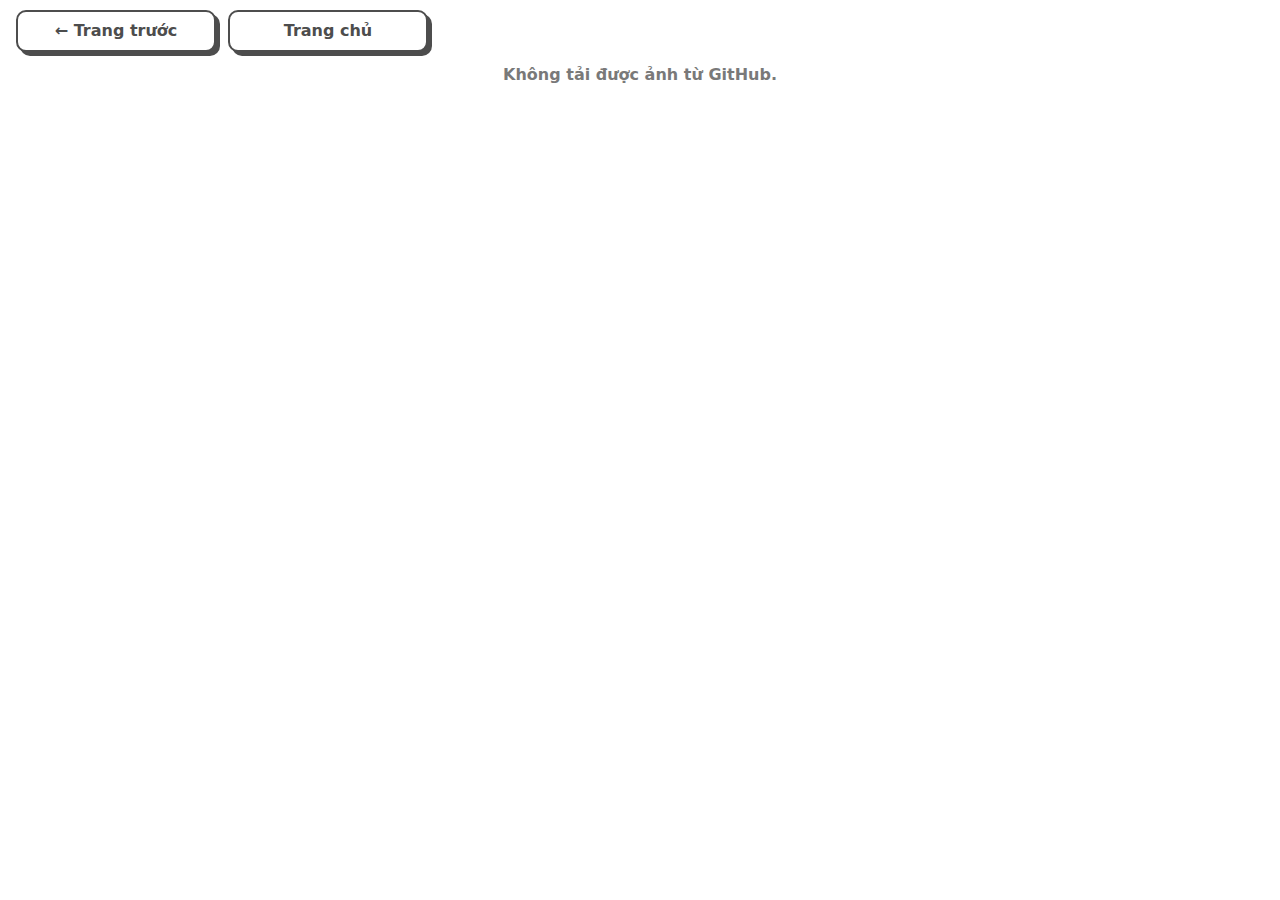
<file: about-more.html>
<!doctype html>
<html lang="vi">
<head>
  <meta charset="utf-8" />
  <meta name="viewport" content="width=device-width,initial-scale=1" />
  <title>More about me — Portfolio</title>
  <link rel="stylesheet" href="styles.css" />
  <style>
    /* ===== Căn bản cho trang full-bleed ===== */
    .canvas { width: 100%; min-height: 100vh; aspect-ratio: auto; }
    .gallery-wrap { padding: 0; }
    .gallery-grid { display: block; }
    .gallery-card { margin: 0; border: 0; border-radius: 0; box-shadow: none; background: transparent; }
    .gallery-card img{
      display: block;
      width: 100vw;
      max-width: none;
      height: auto;
      margin-inline: calc(50% - 50vw);
    }
    .muted { opacity: .75; font-weight: 600; text-align: center; margin: 12px 0; }

    /* ===== Nút lên đầu trang (to-top) ===== */
    .to-top{
      position: fixed;
      right: clamp(12px, 2.2vw, 24px);
      bottom: clamp(12px, 2.2vw, 24px);
      z-index: 999;
      width: 56px; height: 56px;
      display: grid; place-items: center;
      border: 2px solid var(--ink);
      border-radius: 999px;
      background: var(--paper);
      color: var(--ink);
      font-weight: 900;
      font-size: 20px;
      text-decoration: none;
      box-shadow: 6px 6px 0 0 var(--ink);
      cursor: pointer;
      opacity: 0; transform: translateY(12px) scale(.96);
      transition: opacity .18s ease, transform .18s ease, box-shadow .12s ease;
    }
    .to-top.show{ opacity: 1; transform: translateY(0) scale(1); }
    .to-top:hover,
    .to-top:focus-visible{
      background:#000; color:#fff; border-color:#000;
      transform: translateY(-2px) scale(1.02);
      box-shadow: 10px 10px 0 0 var(--ink);
      outline: none;
    }
    .to-top:active{ transform: translateY(0) scale(.98); box-shadow: 4px 4px 0 0 var(--ink); }

    /* ===== Warp overlay (hiệu ứng “chạy trong không gian”) ===== */
    .warp{
      position: fixed; inset: 0;
      z-index: 998;                   /* dưới nút, trên ảnh */
      pointer-events: none;
      opacity: 0;
      transition: opacity .15s ease;
    }
    /* Hai lớp vệt sao chéo nhau tạo cảm giác tầng sâu */
    .warp::before,
    .warp::after{
      content:""; position: absolute; inset: -20% -10%; /* thò ra ngoài để khi zoom không lộ mép */
      background:
        repeating-linear-gradient( 25deg,
          transparent 0 18px, rgba(255,255,255,.88) 18px 20px, transparent 20px 72px),
        repeating-linear-gradient(-15deg,
          transparent 0 22px, rgba(255,255,255,.65) 22px 23px, transparent 23px 78px);
      filter: blur(0px);
      transform: scale(1) translate3d(0,0,0);
    }

    /* Trạng thái kích hoạt hiệu ứng */
    .warp.active{ opacity: 1; }
    .warp.active::before{
      animation: warpZoomA .9s cubic-bezier(.2,.6,.1,1) forwards;
    }
    .warp.active::after{
      animation: warpZoomB .9s cubic-bezier(.2,.6,.1,1) forwards;
    }

    /* Keyframes: phóng to + tịnh tiến background để tạo cảm giác lao nhanh */
    @keyframes warpZoomA{
      0%   { transform: scale(1);   filter: blur(0px); }
      30%  { transform: scale(1.25); filter: blur(1px); }
      100% { transform: scale(2.6);  filter: blur(2px); }
    }
    @keyframes warpZoomB{
      0%   { transform: scale(1);   filter: blur(0px); }
      30%  { transform: scale(1.15); filter: blur(.6px); }
      100% { transform: scale(2.2);  filter: blur(1.8px); }
    }

    /* Tôn trọng Reduce Motion */
    @media (prefers-reduced-motion: reduce){
      .warp, .warp::before, .warp::after{ animation: none !important; transition: none !important; }
      .to-top{ transition: none; }
    }
  </style>
</head>
<body>
  <main class="stage">
    <div class="canvas">
      <!-- back chips đồng bộ giao diện -->
      <div class="bottom-bar" style="position:static; padding:10px 16px 0; gap:12px; justify-content:flex-start;">
        <a class="nav-chip" href="about.html" style="transform:none; height:42px; box-shadow:4px 4px 0 0 var(--ink);">← Trang trước</a>
        <a class="nav-chip" href="index.html" style="transform:none; height:42px; box-shadow:4px 4px 0 0 var(--ink);">Trang chủ</a>
      </div>

      <section class="gallery-wrap">
        <p id="status" class="muted">Đang tải ảnh từ GitHub…</p>
        <div id="gallery" class="gallery-grid" aria-live="polite"></div>
      </section>
    </div>
  </main>

  <!-- Warp overlay + Nút to-top -->
  <div id="warp" class="warp" aria-hidden="true"></div>
  <button id="toTop" class="to-top" title="Lên đầu trang" aria-label="Lên đầu trang">↑</button>

  <script>
  (function(){
    /* ===== Nạp ảnh GitHub (giữ nguyên logic trước) ===== */
    const owner = 'nguyendangminh278-coder';
    const repo  = 'portfolio';
    const path  = '%E1%BA%A2nh%20main/About/More'; // "Ảnh main/About/More"
    const ref   = '59c638f1991ae504d982967310bad05ecfeebcc9';
    const api = `https://api.github.com/repos/${owner}/${repo}/contents/${path}?ref=${ref}`;

    const gallery = document.getElementById('gallery');
    const status  = document.getElementById('status');

    const natCmp = (a,b) => a.localeCompare(b, undefined, { numeric:true, sensitivity:'base' });

    function addCard(item){
      const fig = document.createElement('figure');
      fig.className = 'gallery-card';
      const img = document.createElement('img');
      img.loading = 'lazy';
      img.alt = item.name || 'about image';
      img.src = item.download_url;
      fig.appendChild(img);
      gallery.appendChild(fig);
    }

    fetch(api)
      .then(r => { if(!r.ok) throw new Error(`GitHub API: ${r.status}`); return r.json(); })
      .then(list => {
        const imgs = list
          .filter(x => x.type === 'file' && /\.(png|jpe?g|webp|gif|avif)$/i.test(x.name))
          .sort((a,b) => natCmp(a.name,b.name));
        if(!imgs.length){ status.textContent = 'Không tìm thấy ảnh trong thư mục.'; return; }
        status.remove();
        imgs.forEach(addCard);
      })
      .catch(err => { console.error(err); status.textContent = 'Không tải được ảnh từ GitHub.'; });

    /* ===== Nút lên đầu trang + hiệu ứng warp ===== */
    const btn   = document.getElementById('toTop');
    const warp  = document.getElementById('warp');
    const prefersReduced = window.matchMedia('(prefers-reduced-motion: reduce)').matches;

    // Hiện nút khi cuộn xuống
    const onScroll = () => {
      if (window.scrollY > 300) btn.classList.add('show');
      else btn.classList.remove('show');
    };
    window.addEventListener('scroll', onScroll, { passive: true });
    onScroll();

    // Click: chạy warp + cuộn mượt lên đầu
    btn.addEventListener('click', () => {
      if (!prefersReduced) {
        warp.classList.add('active');
        // tắt warp sau 0.9s (khớp keyframes)
        setTimeout(() => warp.classList.remove('active'), 920);
      }
      window.scrollTo({ top: 0, behavior: prefersReduced ? 'auto' : 'smooth' });
    }, { passive: true });
  })();
  </script>
</body>
</html>
</file>
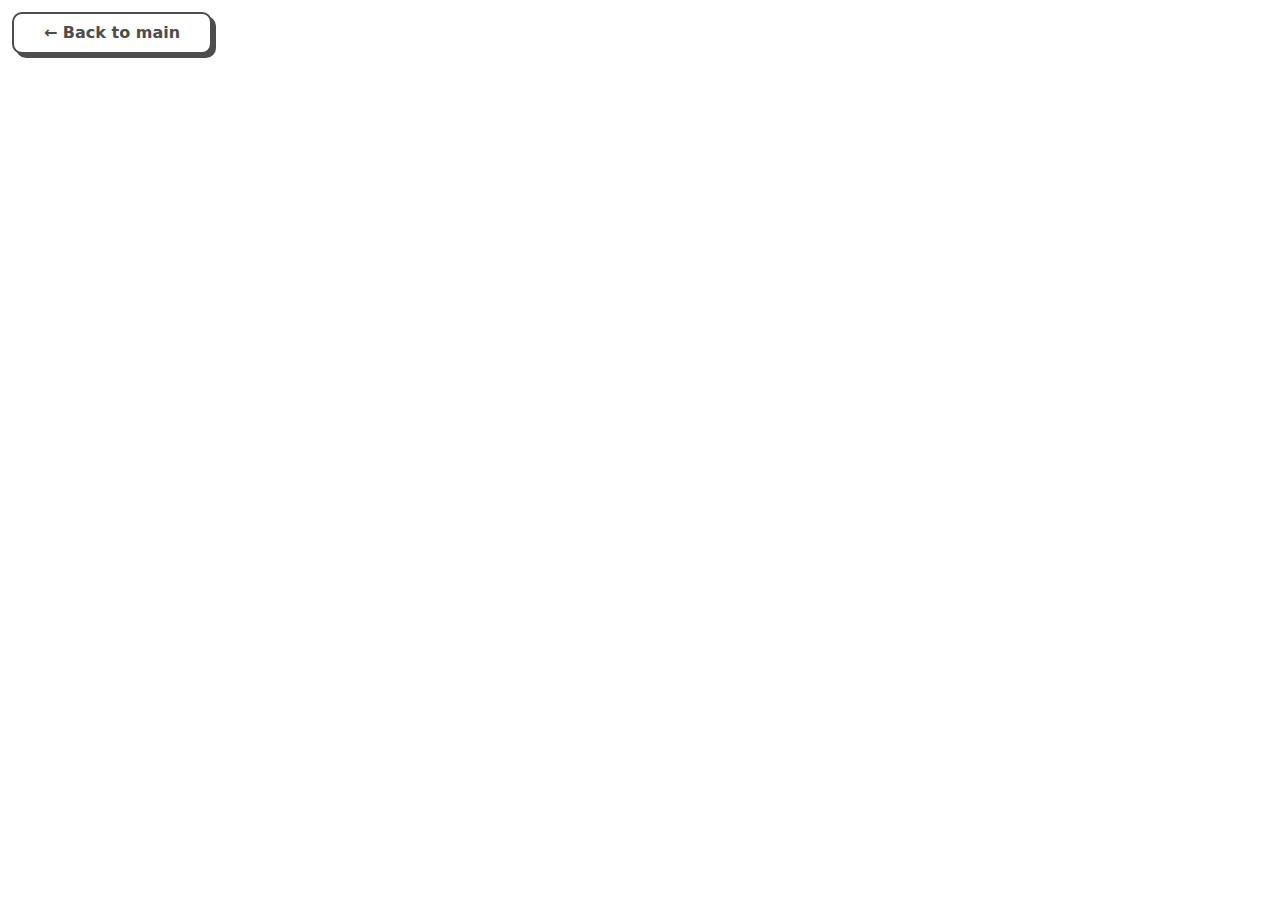
<file: contact.html>
<!doctype html>
<html lang="vi">
<head>
  <meta charset="utf-8" />
  <meta name="viewport" content="width=device-width, initial-scale=1" />
  <title>Contact — Portfolio</title>
  <link rel="stylesheet" href="styles.css" />
  <style>
    /* NỀN TOÀN MÀN HÌNH + HOTSPOT */
    html, body { height: 100%; margin: 0; }
    .contact-screen{
      position: fixed; inset: 0;
      /* ẢNH NỀN TOÀN MÀN HÌNH */
      background: center / cover no-repeat #fff;
      /* Dùng background-image để không bị rule anti-copy ảnh chặn click */
    }
    .contact-screen[data-bg]{ background-image: var(--bg-img); }

    /* Nút back đồng bộ nav-chip, nổi trên nền */
    .top-bar{
      position: fixed; left: 12px; top: 12px; z-index: 10;
      display:flex; gap:10px;
    }
    .nav-chip{ height: 42px; box-shadow:4px 4px 0 0 var(--ink); }

    /* Hotspot vô hình, responsive theo % màn hình */
    .hotspot{
      position: absolute; z-index: 5; display:block;
      /* bật 2 dòng dưới nếu cần canh vị trí rồi tắt đi */
      /* background: rgba(255,0,0,.2); outline: 2px dashed rgba(0,0,0,.35); */
      border-radius: 12px;
      -webkit-tap-highlight-color: transparent;
    }
    .hotspot:focus-visible{ outline:3px dashed var(--ink); outline-offset:2px; }

    /* TỌA ĐỘ CẦN CHỈNH NHẸ NẾU LỆCH
       Các giá trị là % theo toàn màn hình. Sửa nhanh tại đây. */
    :root{
      /* Ước lượng icon trên ảnh Contact của bạn */
      --fb-top: 63%;   --fb-left: 18%;   --fb-w: 8%;   --fb-h: 10%;
      --ig-top: 63%;   --ig-left: 29%;   --ig-w: 8%;   --ig-h: 10%;
      --in-top: 63%;   --in-left: 40%;   --in-w: 8%;   --in-h: 10%;
      /* Vùng email thường là dải dài, cho rộng hơn */
      --mail-top: 75%; --mail-left: 18%; --mail-w: 30%; --mail-h: 8%;
    }
    .hs-fb   { top: var(--fb-top);   left: var(--fb-left);   width: var(--fb-w);   height: var(--fb-h); }
    .hs-ig   { top: var(--ig-top);   left: var(--ig-left);   width: var(--ig-w);   height: var(--ig-h); }
    .hs-in   { top: var(--in-top);   left: var(--in-left);   width: var(--in-w);   height: var(--in-h); }
    .hs-mail { top: var(--mail-top); left: var(--mail-left); width: var(--mail-w); height: var(--mail-h); }

    /* Đảm bảo anchor vẫn nhận click nếu site có anti-copy global */
    .contact-screen a, .contact-screen a *{ pointer-events: auto !important; }
  </style>
</head>
<body>
  <!-- Nút quay lại trang chính -->
  <div class="top-bar">
    <a class="nav-chip" href="index.html">← Back to main</a>
  </div>

  <!-- ẢNH NỀN FULL MÀN HÌNH -->
  <div
    class="contact-screen"
    data-bg
    style="--bg-img: url('https://github.com/nguyendangminh278-coder/portfolio/blob/58da9487f0b60d235ae71f69d9a534bbc9549ba2/%E1%BA%A2nh%20main/Contact/1.png?raw=1');"
    role="img"
    aria-label="Contact board"
  >
    <!-- Facebook -->
    <a
      class="hotspot hs-fb"
      href="https://web.facebook.com/dminh2785"
      target="_blank" rel="noopener"
      aria-label="Open Facebook"
    ></a>

    <!-- Instagram -->
    <a
      class="hotspot hs-ig"
      href="https://www.instagram.com/rinteru_d/"
      target="_blank" rel="noopener"
      aria-label="Open Instagram"
    ></a>

    <!-- LinkedIn -->
    <a
      class="hotspot hs-in"
      href="https://www.linkedin.com/in/nguy%E1%BB%85n-%C4%91%C4%83ng-minh-428874286/"
      target="_blank" rel="noopener"
      aria-label="Open LinkedIn"
    ></a>

    <!-- Email: mở ứng dụng gửi mail -->
    <a
      class="hotspot hs-mail"
      href="mailto:dminh2785@gmail.com?subject=Li%C3%AAn%20h%E1%BB%87%20t%E1%BB%AB%20Portfolio&body=Ch%C3%A0o%20Minh%2C%0A%0AT%C3%B4i%20li%C3%AAn%20h%E1%BB%87%20t%E1%BB%AB%20portfolio..."
      aria-label="Send email"
    ></a>
  </div>
</body>
</html>
</file>
<file: styles.css>
/* =========================================================
   Portfolio — Clean CSS
   Tone: trắng (#FFF), mực (#4D4D4D), vibe manga tối giản
   ========================================================= */

/* -------------------- Tokens -------------------- */
:root{
  --ink:#4D4D4D;
  --paper:#FFFFFF;
  --shadow:rgba(0,0,0,.05);

  --chip-h:54px;
  --chip-gap:16px;

  --stage-w:1920;
  --stage-h:1080;

  /* Hero ribbon */
  --ribbon-top:34%;
  --ribbon-right:14%;
  --ribbon-rotate:-17deg;

  /* Accents */
  --accent:var(--ink);

  /* Sticky header (skills/cert) */
  --hdrH:clamp(72px,13vw,150px);
}

/* -------------------- Base / Reset -------------------- */
*{ box-sizing:border-box; }
html,body{ height:100%; }
html{ scroll-behavior:smooth; }
body{
  margin:0;
  background:var(--paper);
  color:var(--ink);
  font-family:ui-sans-serif,system-ui,-apple-system,Segoe UI,Roboto,Helvetica,Arial;
  line-height:1.35;
}

/* -------------------- Stage (16:9 canvas) -------------------- */
.stage{
  width:100vw; height:100vh;
  display:grid; place-items:center; overflow:hidden;
}
.canvas{
  position:relative;
  width:min(100vw, calc(100vh*16/9));
  aspect-ratio:16/9;
  background:var(--paper);
  outline:none;
  display:flex; flex-direction:column; /* để phần có cuộn chiếm phần còn lại */
}

/* =========================================================
   HOME (Hero)
   ========================================================= */
.hero-title{
  position:absolute; left:50%; top:22%;
  transform:translate(-50%,-50%);
  margin:0;
  color:var(--ink);
  font-weight:900;
  font-size:clamp(56px,12vw,180px);
  letter-spacing:.04em;
  text-transform:uppercase;
  line-height:1;
  text-shadow:4px 4px 0 rgba(0,0,0,.08);
  z-index:1;
}
.hero-badges{ position:absolute; inset:0; pointer-events:none; z-index:2; }
.hero-badges .badge{
  position:absolute; top:12%;
  color:var(--accent);
  font-weight:900;
  font-size:clamp(14px,1.6vw,22px);
  letter-spacing:.06em;
  text-transform:uppercase;
  text-shadow: 1px 1px 0 #fff, -1px -1px 0 #fff, 1px -1px 0 #fff, -1px 1px 0 #fff;
}
.hero-badges .badge.left{ left:6%; }
.hero-badges .badge.right{ right:6%; text-align:right; }

.hero-ribbon{
  position:absolute; top:var(--ribbon-top); right:var(--ribbon-right);
  transform:rotate(var(--ribbon-rotate));
  pointer-events:none; z-index:3;
}
.hero-ribbon span{
  display:inline-block;
  padding:10px 30px;
  background:var(--paper);
  color:var(--ink);
  border:4px solid var(--ink);
  border-radius:12px;
  font-weight:900;
  font-size:clamp(14px,2.2vw,28px);
  letter-spacing:.08em;
  text-transform:uppercase;
  box-shadow:6px 6px 0 0 var(--ink);
}

/* Ảnh hero */
.hero-photo{
  position:absolute; left:50%; top:46%;
  transform:translate(-50%,-50%);
  height:min(68vh,78%);
  object-fit:contain;
  filter:drop-shadow(10px 12px 0 var(--ink));
  pointer-events:none; z-index:2;
}
@media (max-width:860px){
  .hero-photo{ top:50%; height:min(60vh,80%); }
}

/* =========================================================
   Bottom Nav (5 chips)
   ========================================================= */
.bottom-bar{
  position:absolute; left:0; right:0; bottom:0;
  display:flex; justify-content:space-evenly; align-items:flex-end;
  gap:20px; padding:10px 6vw 18px;
  background:var(--paper);
}
.nav-chip{
  display:inline-grid; place-items:center;
  height:var(--chip-h); width:200px;
  padding:0 20px;
  color:var(--ink); background:var(--paper);
  border:2px solid var(--ink); border-radius:10px;
  box-shadow:5px 5px 0 0 var(--ink);
  font-weight:700; text-decoration:none; cursor:pointer;
  transition:transform .12s ease, box-shadow .12s ease;
}
.nav-chip:hover,.nav-chip:focus{
  transform:translate(-2px,-2px);
  box-shadow:9px 9px 0 0 var(--ink);
  outline:none;
}

/* Ripple click */
.nav-chip{ overflow:hidden; }
.nav-chip .ripple{
  position:absolute; width:10px; height:10px; border-radius:999px;
  background:rgba(77,77,77,.15);
  transform:translate(-50%,-50%) scale(1);
  animation:ripple .6s ease-out forwards;
  pointer-events:none;
}
@keyframes ripple{ to{ transform:translate(-50%,-50%) scale(16); opacity:0; } }

/* Transition overlay */
.transition-overlay{
  position:fixed; inset:0; background:var(--paper);
  transform:translateY(100%); transition:transform .55s ease-in-out;
  z-index:9999; pointer-events:none;
  box-shadow:inset 0 12px 0 0 var(--ink);
  border-top:2px solid var(--ink);
}
body.is-transitioning .transition-overlay{ transform:translateY(0); }

/* =========================================================
   ABOUT
   ========================================================= */
.about-wrap{ position:relative; padding:18px 24px 28px; }
.about-greeting{ position:absolute; right:24px; top:12px; font-weight:700; font-size:14px; letter-spacing:.06em; }
.about-title{
  margin:8px 0 6px; text-align:center;
  color:var(--ink); font-weight:900; letter-spacing:.02em;
  font-size:clamp(56px,12vw,160px); line-height:.95;
  text-shadow:4px 4px 0 rgba(0,0,0,.08);
}
.about-meta{
  display:grid; grid-template-columns:1.1fr .9fr; gap:20px; align-items:start;
  margin:6px 0 8px;
}
.meta-left,.meta-right{ font-size:clamp(16px,2vw,24px); }
.meta-right{ text-align:right; }
.meta-line{ margin:6px 0; }
.meta-line.name{ font-size:clamp(18px,2.4vw,28px); }

.about-triptych{
  display:grid; grid-template-columns:1fr auto 1fr; gap:24px; align-items:center;
  margin:10px 0 6px;
}
.about-hero{ display:grid; place-items:center; }
.about-hero-square,
.about-hero-img{
  width:min(360px,32vw); aspect-ratio:1/1; border:3px solid var(--ink);
  box-shadow:8px 8px 0 0 var(--ink); border-radius:14px;
}
.about-hero-square{ display:grid; place-items:center; font-weight:800; background:var(--paper); color:var(--ink); }
.about-hero-square::after{ content:attr(data-label); opacity:.85; }
.about-hero-img{ object-fit:cover; }

.panel-manga{
  position:relative; border:3px solid var(--ink); border-radius:10px;
  background:var(--paper); box-shadow:8px 8px 0 0 var(--ink);
  padding:28px 18px 22px;
}
.panel-sub{ margin:4px 0; opacity:.8; font-size:clamp(14px,1.8vw,18px); }
.panel-strong{ margin:2px 0; font-weight:800; font-size:clamp(16px,2vw,22px); }
.pill.pill-mini{
  position:absolute; left:50%; top:-18px; transform:translateX(-50%);
  display:inline-flex; align-items:center; padding:6px 14px;
  color:var(--ink); background:var(--paper);
  border:2px solid var(--ink); border-radius:999px; box-shadow:4px 4px 0 0 var(--ink);
  font-weight:800; text-decoration:underline;
}

@media (max-width:980px){
  .about-meta{ grid-template-columns:1fr; gap:6px; }
  .meta-right{ text-align:left; }
  .about-triptych{ grid-template-columns:1fr; gap:16px; }
  .about-hero-square,.about-hero-img{ width:min(340px,80vw); }
}

/* =========================================================
   PROJECTS
   ========================================================= */
.proj-wrap{ padding:10px 20px 24px; }
.proj-title{
  margin:0 0 12px; text-align:center;
  color:var(--ink); font-weight:900; letter-spacing:.02em;
  font-size:clamp(40px,8.5vw,86px);
}
.proj-layout{ display:grid; grid-template-columns:240px 1fr; gap:20px; align-items:start; }
.proj-menu{ display:grid; gap:8px; padding:8px 0 0 6px; }

.proj-item{
  position:relative; display:inline-block; cursor:pointer;
  padding:6px 10px 6px 26px; color:var(--ink); text-decoration:none; font-weight:600; outline:none;
}
/* backslash ổn định */
.proj-item::before{ content:"\005C"; position:absolute; left:4px; top:50%; transform:translateY(-50%); opacity:.9; transition:opacity .18s, transform .18s; }
.proj-item::after { content:"\005C"; position:absolute; right:4px; top:50%; transform:translateY(-50%) translateX(6px); opacity:0; transition:opacity .18s, transform .18s; }
.proj-item:hover,.proj-item:focus,.proj-item.is-active{ font-weight:800; }
.proj-item:hover::before,.proj-item:focus::before,.proj-item.is-active::before{ opacity:0; transform:translateY(-50%) translateX(-6px); }
.proj-item:hover::after,.proj-item:focus::after,.proj-item.is-active::after{ opacity:1; transform:translateY(-50%) translateX(0); }

.project-grid{ display:grid; grid-template-columns:repeat(2,1fr); gap:18px; }
.proj-card{
  display:block; overflow:hidden; background:var(--paper);
  border:2px solid var(--ink); border-radius:10px; box-shadow:6px 6px 0 0 var(--ink);
  transition:transform .12s, box-shadow .12s;
}
.proj-card:hover,.proj-card:focus{ transform:translate(-2px,-2px); box-shadow:10px 10px 0 0 var(--ink); outline:none; }
.proj-card img{ width:100%; height:100%; object-fit:cover; display:block; }

@media (max-width:980px){
  .proj-layout{ grid-template-columns:1fr; }
  .project-grid{ grid-template-columns:1fr; }
}

/* =========================================================
   SKILLS + CERT (vertical snap)
   ========================================================= */
.skills-title{
  text-align:center; color:var(--ink);
  font-weight:900; letter-spacing:.02em;
  font-size:clamp(48px,10vw,120px);
  text-shadow:4px 4px 0 rgba(0,0,0,.08);
}

/* Sticky header */
.sticky-header{
  position:sticky; top:8px; z-index:5;
  height:var(--hdrH); margin:0;
  display:flex; align-items:flex-end;
  background:var(--paper);
}

/* vùng cuộn chiếm phần còn lại của .canvas */
.snap-y{
  flex:1; overflow-y:auto;
  scroll-snap-type:y mandatory; scroll-snap-stop:always;
  padding:0 20px 20px;
}

/* mỗi slide khớp với header sticky */
.snap-slide{
  scroll-snap-align:start;
  min-height:100%;
  padding-top:calc(var(--hdrH) + 12px);
  padding-bottom:24px;
}

.grid-2{ display:grid; grid-template-columns:1fr 1fr; gap:22px; align-items:start; }
.ph-rect{
  width:100%; height:180px; margin-bottom:10px;
  background:var(--paper);
  border:3px solid var(--ink); border-radius:12px;
  box-shadow:6px 6px 0 0 var(--ink);
}
.skill-list{ margin:0; padding-left:16px; opacity:.85; }
.skill-list li{ margin:6px 0; }

.cert-wrap{ display:grid; grid-template-columns:1fr 1fr; gap:26px; align-items:start; margin-top:8px; }
.cert-card .ph-rect{ height:220px; }
.cert-cap{ margin:8px 0 0; font-weight:600; }

@media (max-width:980px){
  .grid-2{ grid-template-columns:1fr; }
  .cert-wrap{ grid-template-columns:1fr; }
  .sticky-header{ top:6px; }
  .snap-y{ padding:0 14px 16px; }
}

/* =========================================================
   WORKS
   ========================================================= */
.work-wrap{ padding:12px 20px 30px; max-width:1100px; margin:0 auto; }
.work-title{
  margin:0 0 8px; text-align:center; color:var(--ink);
  font-weight:900; letter-spacing:.02em;
  font-size:clamp(48px,10vw,120px);
  text-shadow:4px 4px 0 rgba(0,0,0,.08);
}
.work-sub{ margin:0 0 12px; text-align:center; font-size:clamp(22px,2.6vw,30px); font-weight:800; }
.work-sub-2{ text-align:left; margin-top:18px; }

.work-entry{
  margin-bottom:18px; padding:16px;
  background:var(--paper);
  border:2px solid var(--ink); border-radius:12px;
  box-shadow:8px 8px 0 0 var(--ink);
}
.work-header{ display:grid; grid-template-columns:88px 1fr; gap:14px; align-items:center; }
.ph-square{
  width:84px; aspect-ratio:1/1; display:grid; place-items:center;
  background:var(--paper); font-weight:900;
  border:2px solid var(--ink); border-radius:10px; box-shadow:4px 4px 0 0 var(--ink);
}
.work-company{ margin:0; font-size:clamp(16px,2.2vw,22px); font-weight:900; }
.work-role{ margin:4px 0; font-weight:700; }
.work-unit{ margin:0; }
.dim{ opacity:.8; }

.work-body{ margin-top:10px; }
.work-bullets{ margin:0 0 8px 18px; }
.work-bullets li{ margin:6px 0; }

.work-grid-title{ margin:16px 0 8px; font-weight:800; font-size:clamp(18px,2vw,22px); }
.work-grid{ display:grid; grid-template-columns:repeat(2,1fr); gap:14px; }

.ph-num{
  position:relative; overflow:hidden;
  width:100%; aspect-ratio:16/9; background:var(--paper);
  border:3px solid var(--ink); border-radius:12px; box-shadow:6px 6px 0 0 var(--ink);
}
.ph-num::after{
  content:attr(data-n);
  position:absolute; inset:0; display:grid; place-items:center;
  color:var(--ink); font-weight:900; opacity:.25;
  font-size:clamp(36px,8vw,72px);
}
.work-img{
  width:100%; height:100%; object-fit:cover; display:block;
  border-radius:10px; border:3px solid var(--ink); box-shadow:6px 6px 0 0 var(--ink);
}

@media (max-width:980px){
  .work-grid{ grid-template-columns:1fr; }
  .work-header{ grid-template-columns:64px 1fr; }
  .ph-square{ width:60px; }
}

/* =========================================================
   CONTACT (đã tune tỉ lệ, khoảng cách, kích thước icon)
   ========================================================= */
.contact-wrap{ padding:10px 20px 24px; }
.contact-title{
  margin:6px 0 12px; text-align:left;
  color:var(--ink); font-weight:900; letter-spacing:.02em;
  font-size:clamp(56px,9.5vw,140px);
  text-shadow:4px 4px 0 rgba(0,0,0,.08);
}
.contact-layout{
  display:grid; grid-template-columns:1.2fr .8fr;  /* trái rộng hơn */
  gap:32px; align-items:start;
}

.phone-row{ display:flex; gap:12px; flex-wrap:wrap; margin-bottom:10px; }
.pill.phone{
  display:inline-flex; align-items:center; gap:10px; cursor:pointer;
  padding:10px 14px; color:var(--ink); background:var(--paper);
  border:2px solid var(--ink); border-radius:999px; box-shadow:5px 5px 0 0 var(--ink);
  text-decoration:none; font-weight:800;
}
.pill.phone .ico.circ{
  width:28px; height:28px; display:inline-grid; place-items:center;
  border:2px solid var(--ink); border-radius:999px; font-size:16px;
}

.email-row{ margin:14px 0 18px; }
.email-link{
  display:inline-flex; align-items:center; gap:10px; cursor:pointer;
  color:var(--ink); text-decoration:none; font-weight:700;
  border:2px solid var(--ink); border-radius:10px; padding:8px 12px;
  box-shadow:5px 5px 0 0 var(--ink);
}

.panel-grid{ display:grid; grid-template-columns:1fr 1fr; gap:18px; margin-top:18px; }
.panel-head{
  position:absolute; top:-20px; left:16px;
  background:var(--paper); padding:0 10px;
  font-weight:900; font-size:18px;
}
.panel-manga{ padding:34px 22px 26px; } /* dày hơn để “nặng” mắt */

.social-row{ display:flex; gap:16px; flex-wrap:wrap; padding-top:10px; }
.social-slot{
  --size:78px;                       /* icon to hơn */
  position:relative; width:var(--size); height:var(--size);
  display:grid; place-items:center;
  color:var(--ink); text-decoration:none; font-weight:700;
  border:2px solid var(--ink); border-radius:12px; box-shadow:4px 4px 0 0 var(--ink);
}
.social-slot::after{
  content:attr(data-label);
  position:absolute; left:50%; bottom:-22px; transform:translateX(-50%);
  font-size:13px; font-weight:700;
}

.contact-right{ display:grid; place-items:start end; }
.img-big-placeholder,
.mascot-img{
  width:min(420px,90%); border-radius:16px; border:3px solid var(--ink);
  box-shadow:8px 8px 0 0 var(--ink);
}
.img-big-placeholder{
  height:min(520px,62vh);
  display:grid; place-items:center; padding:10px; text-align:center; font-weight:800; color:var(--ink);
  background:var(--paper);
}
.img-big-placeholder::after{ content:attr(data-label); opacity:.85; }
.mascot-img{ height:auto; }

@media (max-width:980px){
  .contact-layout{ grid-template-columns:1fr; gap:18px; }
  .panel-grid{ grid-template-columns:1fr; }
  .panel-manga{ padding:28px 18px 22px; }
  .panel-head{ top:-16px; font-size:16px; }
  .social-row{ gap:12px; }
  .social-slot{ --size:64px; }
  .contact-title{ text-align:center; }
  .contact-right{ place-items:center; }
}

/* Reduce motion accessibility */
@media (prefers-reduced-motion:reduce){
  .snap-y{ scroll-behavior:auto; }
}
/* =========================================================
   SKILLS — SCROLL IMAGE LAYOUT (continuous scroll)
   ========================================================= */

/* bật cuộn dọc cho canvas của trang skills */
.canvas.scrollable{ overflow:auto; }

/* khối trang dài */
.scroll-page{ padding: 0 22px 24px; }

/* tiêu đề to như mockup */
.skills-scroll-title{
  margin: 8px 0 14px;
  text-align: center;
  color: var(--ink);
  font-weight: 900;
  letter-spacing: .02em;
  font-size: clamp(56px, 10vw, 140px);
  text-shadow: 4px 4px 0 rgba(0,0,0,.08);
}
.skills-scroll-title.sub{ margin-top: 28px; }

/* 2 khung nằm ngang */
.skills-row{
  display: grid;
  grid-template-columns: 1fr 1fr;
  gap: 26px;
  margin: 10px 0 18px;
  align-items: start;
}

/* “Manga frame” cho panel kỹ năng */
.skill-manga{
  position: relative;
  border: 3px solid var(--ink);
  background: var(--paper);
  border-radius: 12px;
  box-shadow: 8px 8px 0 0 var(--ink);
  padding: 26px 18px 20px;
}
.skill-head{
  position: absolute; top: -18px; left: 16px;
  background: var(--paper); padding: 0 10px;
  font-weight: 900;
  font-size: clamp(16px, 2.2vw, 22px);
}
.skill-list{ margin: 0; padding-left: 16px; opacity: .9; }
.skill-list li{ margin: 6px 0; }

/* ảnh minh hoạ lớn giữa các block */
.art-img{
  display: block;
  width: min(1120px, 92%);
  margin: 8px auto 18px;
}

/* placeholder nếu chưa có ảnh */
.ph-rect{
  width: min(1120px, 92%); height: 260px; margin: 8px auto 18px;
  background: var(--paper);
  border: 3px solid var(--ink);
  border-radius: 12px;
  box-shadow: 6px 6px 0 0 var(--ink);
}
.ph-rect.tall{ height: 360px; }

/* certificate phía dưới skills */
.cert-row{
  display: grid;
  grid-template-columns: 1fr 1fr;
  gap: 26px;
  align-items: start;
  margin-top: 6px;
}
.cert-card .ph-rect.cert{ height: 260px; }
.cert-cap{ margin: 8px 0 0; font-weight: 600; text-align: left; }

/* Responsive */
@media (max-width: 980px){
  .skills-row, .cert-row{ grid-template-columns: 1fr; gap: 18px; }
  .art-img, .ph-rect{ width: 96%; }
}
/* === Khung vẽ tay (sketch) dùng cho 2 panel ở ABOUT === */
:root{
  /* bạn có thể tinh chỉnh nhanh ở đây */
  --sketch-stroke: 10px;
  --sketch-gap: 14px;
  --sketch-overshoot: 14px;
  --sketch-color: var(--ink);
}

/* Panel mới thay cho .panel-manga */
.panel-sketch{
  position: relative;
  min-height: 190px;                 /* chiều cao tối thiểu */
  padding: 32px 20px 26px;           /* khoảng đệm bên trong cho text */
}

/* Khung vẽ tay nằm tuyệt đối phủ kín panel */
.panel-sketch .sketch-frame{
  position: absolute;
  inset: 0;
  margin: 0;
  color: var(--sketch-color);
  /* bỏ width/height cố định để khung co theo panel */
  --stroke: var(--sketch-stroke);
  --gap: var(--sketch-gap);
  --overshoot: var(--sketch-overshoot);
}
.panel-sketch .sketch-frame > i{ display:block; height:100%; }

/* Mượn lại cấu trúc nét từ code bạn gửi */
.panel-sketch .sketch-frame::before,
.panel-sketch .sketch-frame::after,
.panel-sketch .sketch-frame i::before,
.panel-sketch .sketch-frame i::after{
  content:""; position:absolute; background:currentColor; pointer-events:none;
}

/* TOP */
.panel-sketch .sketch-frame::before{
  height:var(--stroke);
  width:calc(100% - var(--gap));
  left:var(--gap); top:0;
  -webkit-mask:linear-gradient(90deg,transparent 0 8px,#000 26px calc(100% - 10px),transparent);
          mask:linear-gradient(90deg,transparent 0 8px,#000 26px calc(100% - 10px),transparent);
  transform:translateY(2px) skewX(-2deg);
  border-radius:999px;
}
/* LEFT */
.panel-sketch .sketch-frame i::before{
  width:var(--stroke);
  height:calc(100% - 10px);
  left:0; top:4px;
  -webkit-mask:linear-gradient(#000 18px calc(100% - 6px),transparent);
          mask:linear-gradient(#000 18px calc(100% - 6px),transparent);
  transform:translateX(2px) skewY(-1deg);
  border-radius:999px;
}
/* RIGHT */
.panel-sketch .sketch-frame i::after{
  width:var(--stroke);
  height:calc(100% + var(--overshoot));
  right:0; top:-2px;
  -webkit-mask:linear-gradient(180deg,#000 14px calc(100% - 16px),transparent);
          mask:linear-gradient(180deg,#000 14px calc(100% - 16px),transparent);
  transform:translateX(-2px) skewY(2deg);
  border-radius:999px;
}
/* BOTTOM */
.panel-sketch .sketch-frame::after{
  height:calc(var(--stroke) + 2px);
  width:calc(100% + var(--overshoot));
  left:0; bottom:0;
  -webkit-mask:linear-gradient(90deg,#000 16px calc(100% - 42px),transparent);
          mask:linear-gradient(90deg,#000 16px calc(100% - 42px),transparent);
  transform:translateY(-2px) skewX(1.5deg);
  border-radius:999px;
}

/* Nội dung trong panel */
.panel-sketch .panel-inner{
  position: relative;                /* để nằm trên khung */
  z-index: 1;
}
.panel-sketch .panel-sub{ opacity:.8; margin:4px 0 6px; font-size:clamp(14px,1.8vw,18px); }
.panel-sketch .panel-strong{ font-weight:800; margin:0; font-size:clamp(16px,2vw,22px); }

/* Giữ cái “Click Here” dạng pill giống cũ */
.panel-sketch .pill.pill-mini{
  position:absolute; left:50%; top:-20px; transform:translateX(-50%);
  padding:6px 14px; border:2px solid var(--ink); background:var(--paper);
  border-radius:999px; box-shadow:4px 4px 0 0 var(--ink);
  text-decoration:underline; color:var(--ink); font-weight:800;
}

/* Responsive nhỏ lại một chút trên màn hẹp */
@media (max-width:980px){
  .panel-sketch{ padding:28px 16px 22px; }
  .panel-sketch .pill.pill-mini{ top:-16px; }
}
</file>
